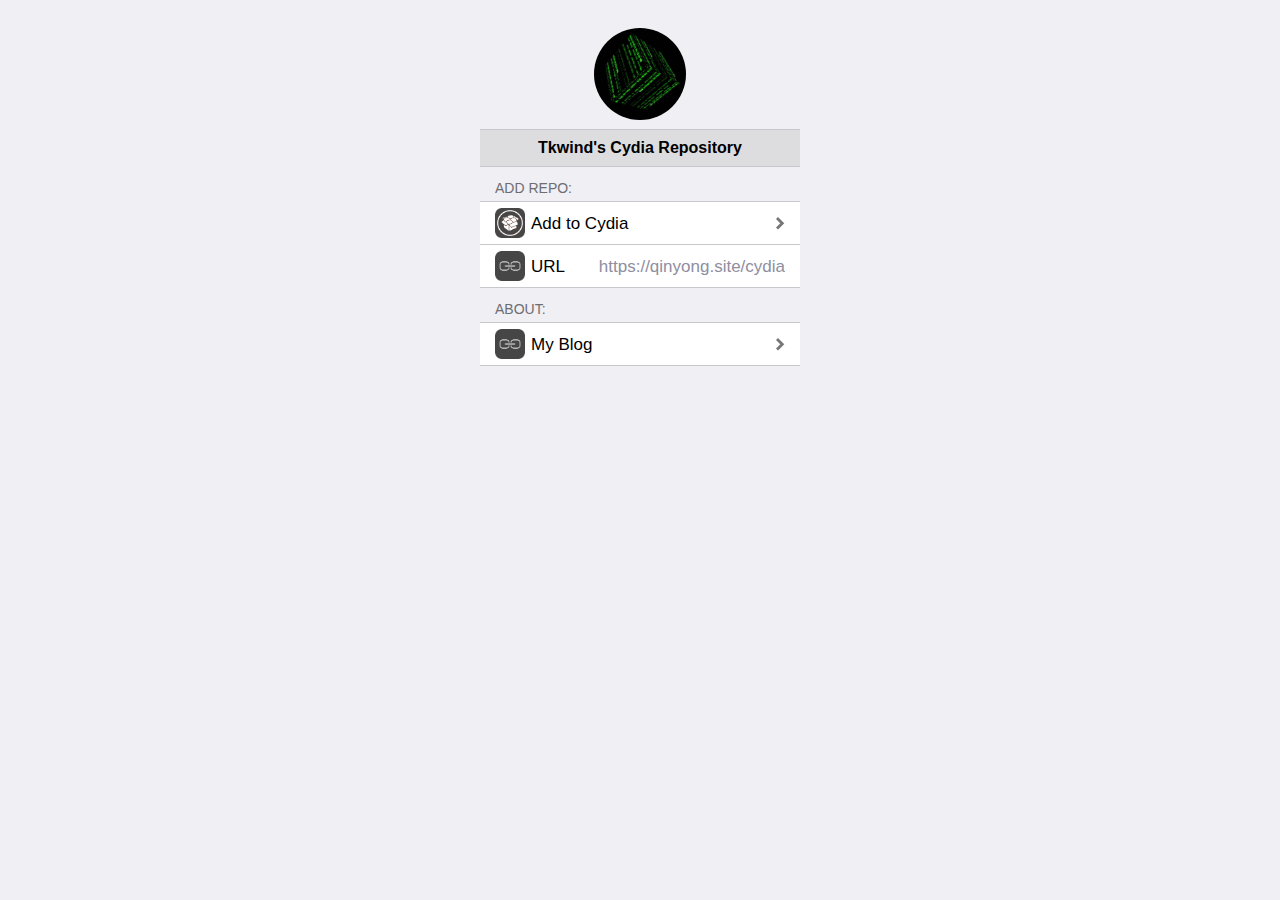
<file: index.html>
<!DOCTYPE html>
<html lang="en">
<head>
    <meta charset="utf-8">
    <title>Tkwind's Cydia Repository</title>
    <base target="_top">
    <link rel="stylesheet" type="text/css" href="./res/css/style.css" />
    <meta name="viewport" content="width=device-width,minimum-scale=1,maximum-scale=1,initial-scale=1,user-scalable=no" />
    <meta name="format-detection" content="telephone=no">
    <script type="text/javascript" src="./res/js/thankssaurik.js"></script>
    <link rel="icon" type="image/png" href="/res/images/16.png" sizes="16x16">
    <link rel="icon" type="image/png" href="/res/images/32.png" sizes="32x32">
    <link rel="icon" type="image/png" href="/res/images/48.png" sizes="48x48">
    <link rel="icon" type="image/png" href="/res/images/64.png" sizes="64x64">
    <link rel="icon" type="image/png" href="/res/images/128.png" sizes="128x128">
    <link rel="icon" type="image/png" href="/res/images/256.png" sizes="256x256">
    <link rel="apple-touch-icon" sizes="120x120" href="/res/images/120.png">
</head>
<br>
<body class="pinstripe">
    <panel>

        <center>
            <img class="round_icon" src="./CydiaIcon.png" alt="TkwindRepo">
        </center>

        <block>
            <fieldset>
                <label>
                    <center>
                        <strong>Tkwind's Cydia Repository</strong>
                    </center>
                </label>
            </fieldset>
        </block>
        
        <label>Add Repo:</label>
        <fieldset>
            <a href="cydia://url/https://cydia.saurik.com/api/share#?source=https://qinyong.site/cydia">
                <img class="icon" src="./res/images/cydia.png">
                <div>
                    <div>
                        <label>
                            <p>Add to Cydia</p>
                        </label>
                    </div>
                </div>
            </a>
            <a>
                <img class="icon" src="./res/images/url.png">
                <div>
                    <div>
                        <label>
                            <p>URL</p>
                        </label>
                        <input type="text" value="https://qinyong.site/cydia" onclick="setSelectionRange(0,36)" style="width: 210px;">
                    </div>
                </div>
            </a>
        </fieldset>

        <label>about:</label>
        <fieldset>
            <a href="https://qinyong.site/about/">
                <img class="icon" src="./res/images/url.png" width="58" height="58">
                <div>
                    <div>
                        <label>
                            <p>My Blog</p>
                        </label>
                    </div>
                </div>
            </a>
        </fieldset>
    </panel>
</body>
</html>
</file>
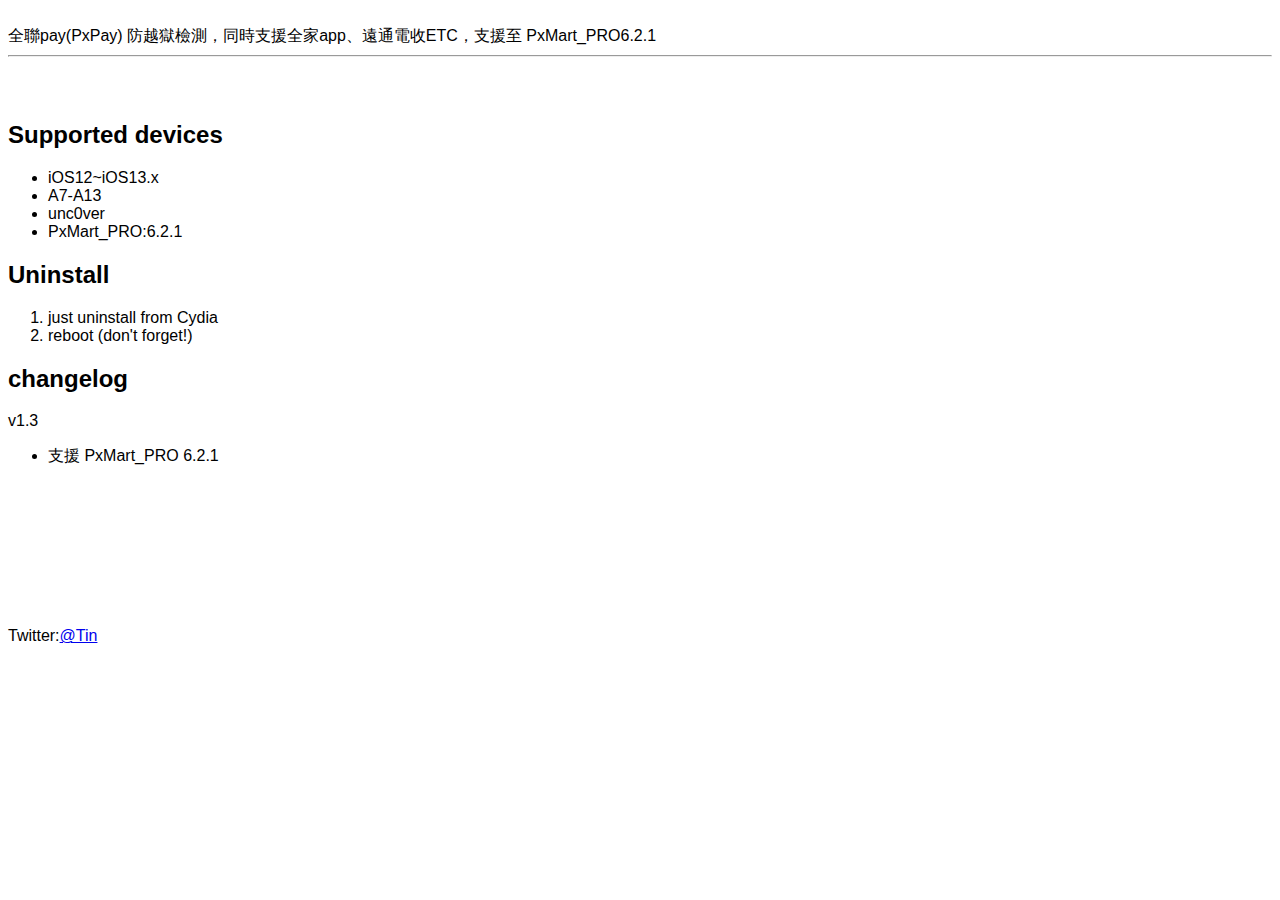
<file: descriptions/PxMart-PRO/index.html>
<!DOCTYPE html>
<html lang="ja">
<head>
	<meta http-equiv="Content-Type" content="text/html; charset=UTF-8">

<style type="text/css">
body {
font-family:"Hiragino Kaku Gothic ProN", sans-serif;
}
</style>


</head>
<body bgcolor="white">
<br>
全聯pay(PxPay) 防越獄檢測，同時支援全家app、遠通電收ETC，支援至 PxMart_PRO6.2.1 <br>
<!-- <br> -->
<!-- <br> -->
<!-- <h1>PLEASE READ THE README.</h1> -->
<!-- <br> -->
<!--  -->
<hr>

<!-- <br> -->
<!-- <br> -->
<!-- <h1>README</h1> -->
<!--  -->
<!-- <h2>WARNING</h2> -->
<!--  -->
<!-- <h3>This is kernel level tweak. no warranty run it at your own risk.</h3> -->

<br>
<br>

<h2>Supported devices</h2>
<ul>
	<li>iOS12~iOS13.x</li>
	<li>A7-A13</li>
	<li>unc0ver</li>
	<li>PxMart_PRO:6.2.1</li>
	
</ul>

<!-- <br> -->

<!-- <h2>How to use</h2> -->
<!-- <ol> -->
<!-- 	<li>install this.</li> -->
<!-- 	<li>in terminal, run <span style="background:#eeeeee">su</span> and type your password.</li> -->
<!-- 	<li>run <span style="background:#eeeeee">changerootfs &</span> (don't forget "&").</li> -->
<!-- 	<li>run <span style="background:#eeeeee">disown %1</span></li> -->
<!-- 	<li>done. the changerootfs is now a daemon.</li> -->
<!-- 	<li>after changerootfs launch, open Preferences > KernBypass > select enable application.</li>  -->
<!-- </ol> -->

<!-- <br> -->

<h2>Uninstall</h2>
<ol>
	<li>just uninstall from Cydia</li>
	<li>reboot (don't forget!)</li>

</ol>

<!-- <br> -->

<!-- <h2>Credits</h2> -->
<!-- <ul> -->
<!-- 	<li>maphys by 0x7ff</li> -->
<!-- 	<li>vnodebypass by @XsF1re</li> -->
<!-- 	<li>jelbrekLib by @Jakeashacks</li> -->
<!-- </ul> -->

<!-- <br> -->

<!-- <h2>Source code</h2> -->
<!-- this is open source project. -->
<!-- <br> -->
<!-- <a href="https://github.com/akusio/KernBypass-Public" target="_blank"><p>Github</p></a> -->
<!--  -->
<!-- <hr> -->
<!-- <br> -->



<h2>changelog</h2>
v1.3<br>
<ul>
	<li>支援 PxMart_PRO 6.2.1</li>
</ul>


<br>
<br>
<br>
<br>
<br>
<br>
<br>
<br>
Twitter:<a href="https://twitter.com/s2339956" target="_blank">@Tin</a><br>
<br>
</body>
</html>
</file>
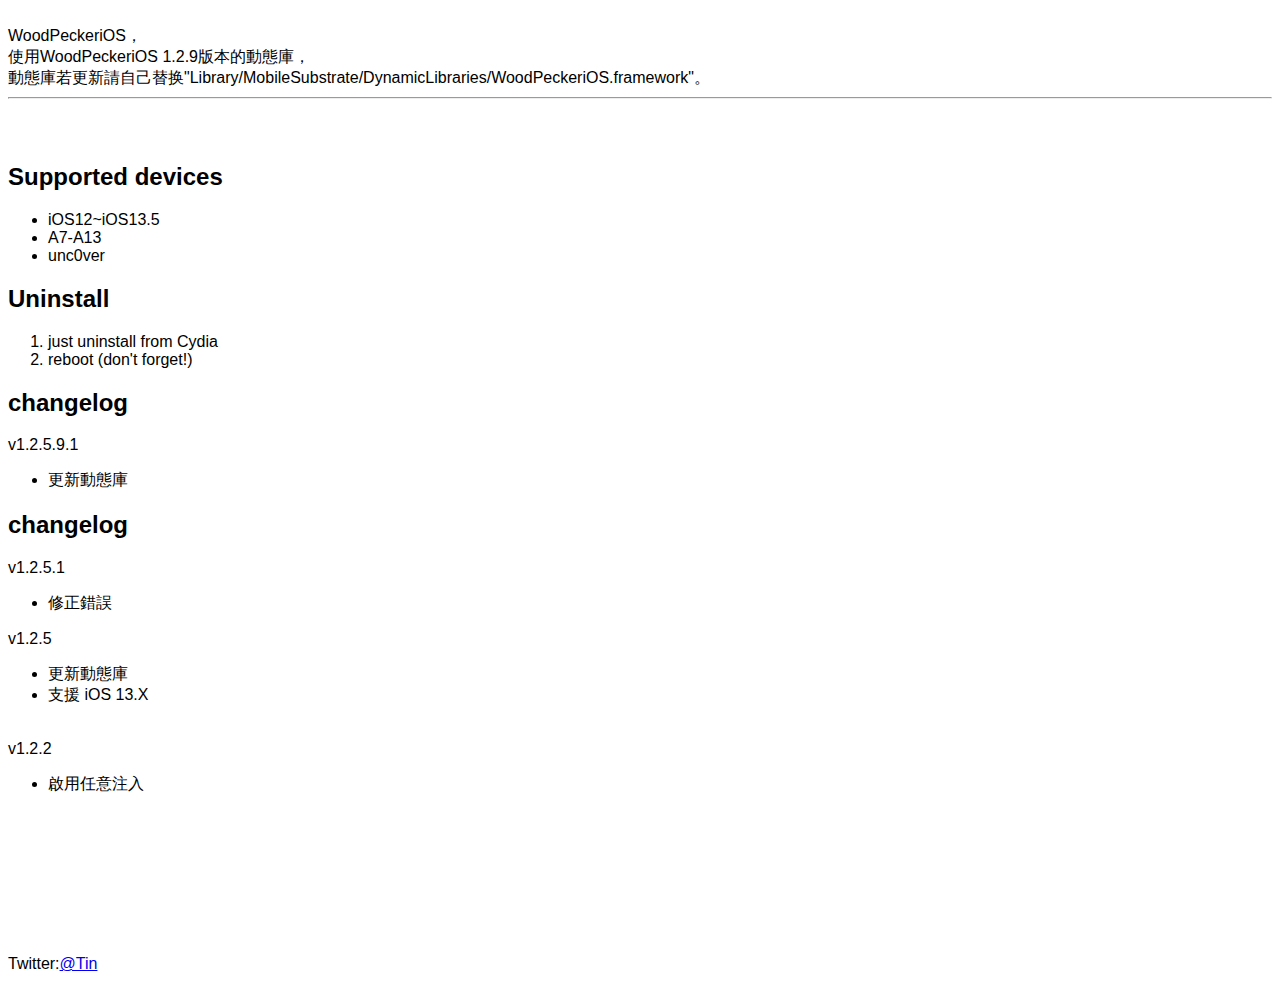
<file: descriptions/WoodPeckeriOS/index.html>
<!DOCTYPE html>
<html lang="ja">
<head>
	<meta http-equiv="Content-Type" content="text/html; charset=UTF-8">

<style type="text/css">
body {
font-family:"Hiragino Kaku Gothic ProN", sans-serif;
}
</style>


</head>
<body bgcolor="white">
<br>
WoodPeckeriOS，<br>
使用WoodPeckeriOS 1.2.9版本的動態庫， <br>
動態庫若更新請自己替换"Library/MobileSubstrate/DynamicLibraries/WoodPeckeriOS.framework"。<br>
<!-- <br> -->
<!-- <br> -->
<!-- <h1>PLEASE READ THE README.</h1> -->
<!-- <br> -->
<!--  -->
<hr>

<!-- <br> -->
<!-- <br> -->
<!-- <h1>README</h1> -->
<!--  -->
<!-- <h2>WARNING</h2> -->
<!--  -->
<!-- <h3>This is kernel level tweak. no warranty run it at your own risk.</h3> -->

<br>
<br>

<h2>Supported devices</h2>
<ul>
	<li>iOS12~iOS13.5</li>
	<li>A7-A13</li>
	<li>unc0ver</li>
</ul>

<!-- <br> -->

<!-- <h2>How to use</h2> -->
<!-- <ol> -->
<!-- 	<li>install this.</li> -->
<!-- 	<li>in terminal, run <span style="background:#eeeeee">su</span> and type your password.</li> -->
<!-- 	<li>run <span style="background:#eeeeee">changerootfs &</span> (don't forget "&").</li> -->
<!-- 	<li>run <span style="background:#eeeeee">disown %1</span></li> -->
<!-- 	<li>done. the changerootfs is now a daemon.</li> -->
<!-- 	<li>after changerootfs launch, open Preferences > KernBypass > select enable application.</li>  -->
<!-- </ol> -->

<!-- <br> -->

<h2>Uninstall</h2>
<ol>
	<li>just uninstall from Cydia</li>
	<li>reboot (don't forget!)</li>

</ol>

<!-- <br> -->

<!-- <h2>Credits</h2> -->
<!-- <ul> -->
<!-- 	<li>maphys by 0x7ff</li> -->
<!-- 	<li>vnodebypass by @XsF1re</li> -->
<!-- 	<li>jelbrekLib by @Jakeashacks</li> -->
<!-- </ul> -->

<!-- <br> -->

<!-- <h2>Source code</h2> -->
<!-- this is open source project. -->
<!-- <br> -->
<!-- <a href="https://github.com/akusio/KernBypass-Public" target="_blank"><p>Github</p></a> -->
<!--  -->
<!-- <hr> -->
<!-- <br> -->



<h2>changelog</h2>
v1.2.5.9.1<br>
<ul>
	<li>更新動態庫</li>
</ul>
<h2>changelog</h2>
v1.2.5.1<br>
<ul>
	<li>修正錯誤</li>
</ul>
v1.2.5<br>
<ul>
	<li>更新動態庫</li>
	<li>支援 iOS 13.X </li>
</ul>
<br>
v1.2.2<br>
<ul>
	<li>啟用任意注入</li>
</ul>

<br>
<br>
<br>
<br>
<br>
<br>
<br>
<br>
Twitter:<a href="https://twitter.com/s2339956" target="_blank">@Tin</a><br>
<br>
</body>
</html>
</file>
<file: res/css/style.css>
panel>input[type="submit"],
fieldset>a>div>div>input[type="checkbox"],
fieldset>a>div>div>select {
    -moz-appearance: none;
    -webkit-appearance: none
}
fieldset>div,
panel>block,
fieldset>a>div>div>label.detail {
    -webkit-user-select: text;
    user-select: text;
    -moz-user-select: element;
    -ms-user-select: element;
    user-select: element
}
fieldset>a[href] {
    -webkit-tap-highlight-color: rgba(0, 0, 0, .5);
    -webkit-tap-highlight-color: transparent
}
* {
    border: 0;
    -webkit-border-radius: 0;
    -moz-border-radius: 0;
    -ms-border-radius: 0;
    -o-border-radius: 0;
    border-radius: 0;
    color: inherit;
    font-family: inherit;
    font-size: inherit;
    font-style: inherit;
    font-weight: inherit;
    margin: 0;
    outline: 0;
    padding: 0;
    text-decoration: none;
    vertical-align: baseline
}
.clearfix:after,
fieldset>a>div>div:after {
    content: ".";
    display: block;
    clear: both;
    visibility: hidden;
    line-height: 0;
    height: 0
}
.clearfix,
fieldset>a>div>div {
    display: block
}
* {
    -moz-box-sizing: border-box;
    -ms-box-sizing: border-box;
    -webkit-box-sizing: border-box;
    box-sizing: border-box
}
img {
    -ms-interpolation-mode: bicubic;
    image-rendering: auto;
    image-rendering: optimizeQuality
}
img.crisp {
    -ms-interpolation-mode: nearest-neighbor;
    image-rendering: optimizeSpeed;
    image-rendering: -webkit-optimize-contrast;
    image-rendering: -o-crisp-edges;
    image-rendering: -moz-crisp-edges;
    image-rendering: crisp-edges
}
strong {
    font-weight: bold
}
em {
    font-style: italic
}
sup {
    font-size: smaller;
    position: relative;
    top: -6px;
    margin-top: -6px
}
pre {
    font-family: monospace
}
html.cytyle-faux {
    font-family: Helvetica, Arial
}
html.cytyle-faux #cytyle-metric {
    font-size: 16px
}
html.cytyle-flat {
    font-family: "Helvetica Neue", Helvetica, Arial
}
html.cytyle-flat #cytyle-metric {
    font-size: 17px
}
body {
    -webkit-text-size-adjust: none;
    -webkit-touch-callout: none;
    -webkit-user-select: none;
    margin: 0 auto
}
body.white {
    background-color: #fff
}
.cytyle-faux body.pinstripe {
    background: #c7ced5 url('[data-uri]')
}
.cytyle-flat body.pinstripe {
    background: #efeff4
}
body {
    width: 320px
}
@media screen and (max-device-width: 767px) {
    body {
        width: 100%
    }
}
.default {
    color: #aab
}
div.cy-table {
    margin: 0 auto;
    max-width: 568px
}
panel {
    display: block;
    margin: 0 auto
}
panel>hr {
    margin: 9px auto;
    text-align: center;
    border-bottom: 1px solid transparent;
    width: 60%
}
.cytyle-faux panel>hr {
    color: #4d4d70
}
.cytyle-flat panel>hr {
    color: #6d6d72
}
.cytyle-faux panel>hr {
    border-bottom-color: #4d4d70
}
.cytyle-flat panel>hr {
    border-bottom-color: #6d6d72
}
panel>block {
    display: block;
    background-color: rgba(204, 204, 204, 0.5);
    margin-top: 9px;
    margin-bottom: 9px
}
.cytyle-faux panel>block {
    border: 1px dashed #999
}
.cytyle-flat panel>block {
    border: 1px solid #c8c7cc
}
@media screen and (-webkit-min-device-pixel-ratio: 2) {
    .cytyle-flat.cytyle-hair panel>block {
        border-width: 0.5px
    }
}
.cytyle-faux panel>block {
    margin-left: 9px;
    margin-right: 9px
}
.cytyle-faux panel>block {
    -webkit-border-radius: 9px;
    -moz-border-radius: 9px;
    -ms-border-radius: 9px;
    -o-border-radius: 9px;
    border-radius: 9px
}
.cytyle-flat panel>block {
    border-left: none;
    border-right: none
}
panel>fieldset {
    position: relative;
    display: block;
    background-color: #fff;
    margin-top: 9px;
    margin-bottom: 9px
}
.cytyle-faux panel>fieldset {
    border-top: 1px solid #999
}
.cytyle-flat panel>fieldset {
    border-top: 1px solid #c8c7cc
}
@media screen and (-webkit-min-device-pixel-ratio: 2) {
    .cytyle-flat.cytyle-hair panel>fieldset {
        border-top-width: 0.5px
    }
}
.cytyle-faux panel>fieldset {
    border-left: 1px solid #999
}
.cytyle-flat panel>fieldset {
    border-left: 1px solid #c8c7cc
}
@media screen and (-webkit-min-device-pixel-ratio: 2) {
    .cytyle-flat.cytyle-hair panel>fieldset {
        border-left-width: 0.5px
    }
}
.cytyle-faux panel>fieldset {
    border-right: 1px solid #999
}
.cytyle-flat panel>fieldset {
    border-right: 1px solid #c8c7cc
}
@media screen and (-webkit-min-device-pixel-ratio: 2) {
    .cytyle-flat.cytyle-hair panel>fieldset {
        border-right-width: 0.5px
    }
}
.cytyle-flat panel>fieldset {
    border-left: none;
    border-right: none
}
.cytyle-faux panel>fieldset {
    margin-left: 9px;
    margin-right: 9px
}
.cytyle-faux panel>fieldset {
    font-size: 16px
}
.cytyle-flat panel>fieldset {
    font-size: 17px
}
.cytyle-faux panel>fieldset {
    -webkit-border-radius: 9px;
    -moz-border-radius: 9px;
    -ms-border-radius: 9px;
    -o-border-radius: 9px;
    border-radius: 9px;
    max-width: 302px
}
panel>fieldset.terminal {
    background-color: #000;
    color: #fff;
    font-family: monospace;
    font-size: 14px;
    font-weight: bold;
    padding: 10px
}
panel>label {
    display: block;
    position: relative;
    top: 4px
}
.cytyle-faux panel>label {
    margin: 9px;
    padding-left: 12px
}
.cytyle-flat panel>label {
    margin: 9px 15px
}
.cytyle-faux panel>label {
    color: #4d4d70
}
.cytyle-flat panel>label {
    color: #6d6d72
}
.cytyle-faux panel>label {
    text-shadow: rgba(255, 255, 255, 0.75) 1px 1px 0;
    font-weight: bold;
    font-size: 16px
}
.cytyle-flat panel>label {
    text-transform: uppercase;
    font-size: 14px
}
panel>footer {
    display: block;
    margin: 9px;
    font-size: 12px;
    text-align: center
}
.cytyle-faux panel>footer {
    color: #4d4d70
}
.cytyle-flat panel>footer {
    color: #6d6d72
}
panel>iframe {
    display: block;
    margin: -9px 0
}
panel>iframe:first-child,
panel>iframe+iframe {
    margin-top: 0
}
panel>div a {
    color: #586c90;
    font-weight: bold;
    text-shadow: rgba(255, 255, 255, 0.75) 1px 1px 0
}
div.cytyle-app {
    position: relative;
    padding: 9.5px;
    text-rendering: optimizeLegibility
}
.cytyle-faux div.cytyle-app {
    background-color: #e5e5e5;
    background-image: -moz-linear-gradient(top, #fff 0%, #ccc 100%);
    background-image: -webkit-gradient(linear, left top, left bottom, color-stop(0%, #fff), color-stop(100%, #ccc));
    background-image: -webkit-linear-gradient(top, #fff 0%, #ccc 100%);
    background-image: -ms-linear-gradient(top, #fff 0%, #ccc 100%);
    background-image: linear-gradient(to bottom, #ffffff 0%, #cccccc 100%);
    border-bottom: 1px solid #fff
}
.cytyle-flat div.cytyle-app {
    background-color: #f2f2f2;
    border: 1px solid;
    border-color: #a9a9a9 transparent #c2c2c2 transparent
}
@media screen and (-webkit-min-device-pixel-ratio: 2) {
    .cytyle-flat.cytyle-hair div.cytyle-app {
        border-width: 0.5px
    }
}
div.cytyle-app>div.icon {
    display: inline-block;
    vertical-align: middle;
    height: 64px;
    width: 64px;
    background-size: 64px 64px
}
div.cytyle-app>div.left {
    display: inline-block;
    vertical-align: middle;
    padding-left: 9.5px
}
div.cytyle-app>div.left>label {
    font-size: 14px
}
.cytyle-faux div.cytyle-app>div.left>label {
    color: #4d4d4d;
    text-shadow: #fff 0px 1px 0;
    font-weight: bold
}
.cytyle-flat div.cytyle-app>div.left>label {
    color: #000
}
div.cytyle-app>div.left>label+label {
    font-size: 12px
}
.cytyle-faux div.cytyle-app>div.left>label+label {
    color: #6a6a6a
}
.cytyle-flat div.cytyle-app>div.left>label+label {
    color: #303030
}
div.cytyle-app>div.right {
    float: right
}
div.cytyle-app>div.right>div {
    display: table-cell;
    height: 64px;
    vertical-align: middle
}
div.cytyle-app a {
    display: inline-block
}
.cytyle-faux div.cytyle-app a {
    background-color: #e5e5e5;
    background-image: -moz-linear-gradient(top, #fff 0%, #ccc 100%);
    background-image: -webkit-gradient(linear, left top, left bottom, color-stop(0%, #fff), color-stop(100%, #ccc));
    background-image: -webkit-linear-gradient(top, #fff 0%, #ccc 100%);
    background-image: -ms-linear-gradient(top, #fff 0%, #ccc 100%);
    background-image: linear-gradient(to bottom, #ffffff 0%, #cccccc 100%);
    border: 1px solid #afafaf;
    border-radius: 3px;
    box-shadow: 0px 1px 0px #fff;
    color: #6a6a6a;
    font-size: 13px;
    font-weight: bold;
    padding: 0.375em 0.75em;
    text-shadow: #fff 0px 1px 0
}
.cytyle-flat div.cytyle-app a {
    color: #007aff;
    font-size: 18px;
    padding: 0 7px
}
panel>input[type="submit"] {
    display: block;
    background-color: #fff;
    border: 1px solid blue;
    -webkit-border-radius: 9px;
    -moz-border-radius: 9px;
    -ms-border-radius: 9px;
    -o-border-radius: 9px;
    border-radius: 9px;
    color: blue;
    font-weight: bold;
    text-align: center;
    margin: 9px auto;
    width: 302px
}
.cytyle-faux panel>input[type="submit"] {
    font-size: 20px
}
.cytyle-flat panel>input[type="submit"] {
    font-size: 22px
}
.cytyle-faux panel>input[type="submit"] {
    padding: 11px 15px
}
.cytyle-flat panel>input[type="submit"] {
    padding: 10px 15px
}
panel>input[type="submit"]:active {
    background-color: blue;
    color: #fff
}
fieldset>div,
panel>block {
    font-size: 16px
}
.cytyle-faux fieldset>div,
.cytyle-faux panel>block {
    padding: 0 13px
}
.cytyle-flat fieldset>div,
.cytyle-flat panel>block {
    padding: 0 20px
}
fieldset>div>*,
panel>block>* {
    margin-top: 9px;
    margin-bottom: 9px
}
fieldset>div>p,
panel>block>p {
    text-align: left
}
fieldset>div>ul,
panel>block>ul {
    list-style-position: inside
}
.cytyle-faux fieldset>div>hr,
.cytyle-faux panel>block>hr {
    border-top: 1px dashed #999
}
.cytyle-flat fieldset>div>hr,
.cytyle-flat panel>block>hr {
    border-top: 1px solid #c8c7cc
}
@media screen and (-webkit-min-device-pixel-ratio: 2) {
    .cytyle-flat.cytyle-hair fieldset>div>hr,
    .cytyle-flat.cytyle-hair panel>block>hr {
        border-top-width: 0.5px
    }
}
fieldset>div a,
panel>block a {
    color: blue
}
fieldset>a,
fieldset>div,
fieldset>textarea {
    display: block;
    position: relative
}
.cytyle-faux panel>fieldset>a,
.cytyle-faux panel>fieldset>div,
.cytyle-faux panel>fieldset>textarea {
    border-bottom: 1px solid #999
}
.cytyle-flat panel>fieldset>a,
.cytyle-flat panel>fieldset>div,
.cytyle-flat panel>fieldset>textarea {
    border-bottom: 1px solid #c8c7cc
}
@media screen and (-webkit-min-device-pixel-ratio: 2) {
    .cytyle-flat.cytyle-hair panel>fieldset>a,
    .cytyle-flat.cytyle-hair panel>fieldset>div,
    .cytyle-flat.cytyle-hair panel>fieldset>textarea {
        border-bottom-width: 0.5px
    }
}
div.cy-table>fieldset>a,
div.cy-table>fieldset>div,
div.cy-table>fieldset>textarea {
    border-bottom: 1px solid #e0e0e0
}
.cytyle-faux panel>fieldset>a:first-child,
.cytyle-faux panel>fieldset>div:first-child,
.cytyle-faux panel>fieldset>textarea:first-child {
    -moz-border-radius-topleft: 8px;
    -webkit-border-top-left-radius: 8px;
    border-top-left-radius: 8px;
    -moz-border-radius-topright: 8px;
    -webkit-border-top-right-radius: 8px;
    border-top-right-radius: 8px
}
.cytyle-faux panel>fieldset>a.left:first-child,
.cytyle-faux panel>fieldset>div.left:first-child,
.cytyle-faux panel>fieldset>textarea.left:first-child {
    -moz-border-radius-topright: 0;
    -webkit-border-top-right-radius: 0;
    border-top-right-radius: 0
}
.cytyle-faux panel>fieldset>a.right:nth-child(2),
.cytyle-faux panel>fieldset>div.right:nth-child(2),
.cytyle-faux panel>fieldset>textarea.right:nth-child(2) {
    -moz-border-radius-topright: 8px;
    -webkit-border-top-right-radius: 8px;
    border-top-right-radius: 8px
}
.cytyle-faux panel>fieldset>a:last-child,
.cytyle-faux panel>fieldset>div:last-child,
.cytyle-faux panel>fieldset>textarea:last-child {
    -moz-border-radius-bottomleft: 8px;
    -webkit-border-bottom-left-radius: 8px;
    border-bottom-left-radius: 8px;
    -moz-border-radius-bottomright: 8px;
    -webkit-border-bottom-right-radius: 8px;
    border-bottom-right-radius: 8px
}
.cytyle-faux panel>fieldset>a.left:nth-last-child(2),
.cytyle-faux panel>fieldset>div.left:nth-last-child(2),
.cytyle-faux panel>fieldset>textarea.left:nth-last-child(2) {
    -moz-border-radius-bottomleft: 8px;
    -webkit-border-bottom-left-radius: 8px;
    border-bottom-left-radius: 8px
}
.cytyle-faux panel>fieldset>a.right:last-child,
.cytyle-faux panel>fieldset>div.right:last-child,
.cytyle-faux panel>fieldset>textarea.right:last-child {
    -moz-border-radius-bottomleft: 0;
    -webkit-border-bottom-left-radius: 0;
    border-bottom-left-radius: 0
}
fieldset>img.close {
    position: absolute;
    z-index: 1;
    top: -11px;
    left: -11px;
    content: url(closebox@2x.png);
    width: 30px;
    height: 29px
}
fieldset>a>div>div>label>p {
    display: inline;
    text-rendering: optimizeLegibility
}
.cytyle-faux fieldset>a>div>div>label:first-child {
    font-weight: bold
}
fieldset>a>div>div>label.detail {
    display: inline-block;
    float: right;
    text-align: right
}
fieldset>a>div>div>label.price {
    display: inline-block;
    float: right;
    background-color: #2463de;
    -webkit-border-radius: 9px;
    -moz-border-radius: 9px;
    -ms-border-radius: 9px;
    -o-border-radius: 9px;
    border-radius: 9px;
    color: #fff !important;
    padding: 0.2em 0.4em;
    margin: -0.2em -0.4em
}
fieldset>a>div>div>label.verbose {
    display: inline-block;
    float: right;
    font-size: 10px;
    position: relative;
    margin: -3.5px;
    text-align: center
}
fieldset>a>div>div>label.lower {
    display: block;
    font-size: 13px
}
fieldset>a>div>div>label.url {
    display: block;
    font-size: 14px;
    font-style: italic;
    word-wrap: break-word
}
fieldset>a>span.extra {
    position: absolute;
    -moz-border-radius-bottomleft: 7px;
    -webkit-border-bottom-left-radius: 7px;
    border-bottom-left-radius: 7px;
    padding: 0.2em 0.4em;
    background-color: #ccc;
    color: #fff;
    font-size: 12px;
    font-weight: bold
}
panel>fieldset>a>span.extra {
    top: -1px;
    right: -1px
}
div.cy-table>fieldset>a>span.extra {
    top: 0px;
    right: 0px
}
fieldset>a>span.badge {
    position: absolute;
    bottom: 0px;
    right: 0px;
    -moz-border-radius-topleft: 7px;
    -webkit-border-top-left-radius: 7px;
    border-top-left-radius: 7px;
    padding: 0.2em 0.4em;
    background-color: #da0812;
    color: #fff;
    font-size: 11px;
    font-weight: bold
}
.cytyle-faux panel>fieldset>a:first-child>span.extra {
    -moz-border-radius-topright: 9px;
    -webkit-border-top-right-radius: 9px;
    border-top-right-radius: 9px
}
.cytyle-faux panel>fieldset>a:last-child>span.badge {
    -moz-border-radius-bottomright: 8px;
    -webkit-border-bottom-right-radius: 8px;
    border-bottom-right-radius: 8px
}
fieldset {
    clear: both
}
fieldset.more {
    clear: none
}
.cytyle-faux fieldset.more {
    margin-right: 9px
}
.cytyle-faux fieldset.half>a>div>div label,
.cytyle-faux fieldset.more>a>div>div label {
    margin-right: -11px
}
.cytyle-flat fieldset.half>a>div>div label,
.cytyle-flat fieldset.more>a>div>div label {
    margin-right: -10px
}
fieldset>a>img.icon {
    position: absolute;
    height: auto;
    max-height: 30px;
    width: 30px;
    min-width: 30px

}
.cytyle-faux fieldset>a>img.icon {
    margin: 6px 6px
}
.cytyle-flat fieldset>a>img.icon {
    margin: 6px 15px
}
.cytyle-faux fieldset>a>img.icon+div {
    margin-left: 42px
}
.cytyle-flat fieldset>a>img.icon+div {
    margin-left: 51px
}
fieldset>a>img.icon+div>div {
    min-height: 42px
}
.cytyle-faux fieldset>a>div {
    margin-left: 15px
}
.cytyle-flat fieldset>a>div {
    margin-left: 15px
}
.cytyle-faux fieldset>a>div>div {
    padding: 11px 15px 11px 0
}
.cytyle-flat fieldset>a>div>div {
    padding: 10px 15px 10px 0
}
fieldset>a[type="profile"]>img.icon {
    position: absolute;
    height: 50px;
    width: 50px;
    background-repeat: no-repeat;
    background-position: center center;
    max-height: none;
    min-width: none;
    margin: 0

}
.cytyle-faux panel>fieldset>a[type="profile"]>img.icon {
    -moz-border-radius-topleft: 8px;
    -webkit-border-top-left-radius: 8px;
    border-top-left-radius: 8px;
    -moz-border-radius-bottomleft: 8px;
    -webkit-border-bottom-left-radius: 8px;
    border-bottom-left-radius: 8px
}
fieldset>a[type="profile"]>img.icon+div {
    margin-left: 50px
}
.cytyle-faux fieldset>a[type="profile"]>img.icon+div {
    border-left: 1px solid #999
}
.cytyle-flat fieldset>a[type="profile"]>img.icon+div {
    border-left: 1px solid #c8c7cc
}
@media screen and (-webkit-min-device-pixel-ratio: 2) {
    .cytyle-flat.cytyle-hair fieldset>a[type="profile"]>img.icon+div {
        border-left-width: 0.5px
    }
}
fieldset>a[type="profile"]>img.icon+div>div {
    min-height: 50px
}
fieldset>a[type="profile"]>div>div {
    padding: 6px
}
fieldset>a[type="thumb"]>img.icon {
    position: absolute;
    height: 64px;
    width: 64px;
    background-repeat: no-repeat;
    background-position: center center;
    max-height: none;
    min-width: none;
    margin: 0
}
.cytyle-faux panel>fieldset>a[type="thumb"]>img.icon {
    -moz-border-radius-topleft: 8px;
    -webkit-border-top-left-radius: 8px;
    border-top-left-radius: 8px;
    -moz-border-radius-bottomleft: 8px;
    -webkit-border-bottom-left-radius: 8px;
    border-bottom-left-radius: 8px
}
fieldset>a[type="thumb"]>img.icon+div {
    margin-left: 64px
}
.cytyle-faux fieldset>a[type="thumb"]>img.icon+div {
    border-left: 1px solid #999
}
.cytyle-flat fieldset>a[type="thumb"]>img.icon+div {
    border-left: 1px solid #c8c7cc
}
@media screen and (-webkit-min-device-pixel-ratio: 2) {
    .cytyle-flat.cytyle-hair fieldset>a[type="thumb"]>img.icon+div {
        border-left-width: 0.5px
    }
}
fieldset>a[type="thumb"]>img.icon+div>div {
    min-height: 64px
}
fieldset>a[type="thumb"]>div>div {
    padding: 13px
}
div.cy-table>label {
    height: 23px;
    padding: 1px 6px;
    display: block;
    font-weight: bold
}
.cytyle-faux div.cy-table>label {
    background-image: url('[data-uri]');
    background-repeat: repeat-x no-repeat-y;
    -webkit-background-size: 1px 23px;
    background-size: 1px 23px;
    color: #fff;
    text-shadow: rgba(0, 0, 0, 0.5) 0px 1px 0
}
@media screen and (-webkit-min-device-pixel-ratio: 2) {
    .cytyle-faux div.cy-table>label {
        background-image: url('[data-uri]')
    }
}
.cytyle-flat div.cy-table>label {
    background-color: #f7f7f7
}
.cytyle-faux fieldset>.left {
    border-right: 1px solid #999
}
.cytyle-flat fieldset>.left {
    border-right: 1px solid #c8c7cc
}
@media screen and (-webkit-min-device-pixel-ratio: 2) {
    .cytyle-flat.cytyle-hair fieldset>.left {
        border-right-width: 0.5px
    }
}
fieldset>.left,
fieldset>.right {
    float: left;
    width: 50%
}
fieldset.half {
    float: left
}
panel>fieldset.half {
    margin-top: 0
}
.cytyle-faux panel>fieldset.half {
    min-width: 146.5px
}
.cytyle-flat panel>fieldset.half {
    min-width: 50%
}
.cytyle-faux fieldset.half>a {
    border-right: 1px solid #999
}
.cytyle-flat fieldset.half>a {
    border-right: 1px solid #c8c7cc
}
@media screen and (-webkit-min-device-pixel-ratio: 2) {
    .cytyle-flat.cytyle-hair fieldset.half>a {
        border-right-width: 0.5px
    }
}
.cytyle-faux fieldset.half>a {
    border-right: none
}
div.cy-table>fieldset.half {
    min-width: 50%
}
.cytyle-faux fieldset>a[href]>div {
    padding-right: 15px
}
.cytyle-flat fieldset>a[href]>div {
    padding-right: 15px
}
fieldset>a>div>div>select,
fieldset>a[href]>div>div {
    background-image: url('[data-uri]');
    background-position: right center;
    background-repeat: no-repeat;
    -webkit-background-size: 10px 13px;
    background-size: 10px 13px
}
@media screen and (-webkit-min-device-pixel-ratio: 2) {
    fieldset>a>div>div>select,
    fieldset>a[href]>div>div {
        background-image: url('[data-uri]')
    }
}
.cytyle-faux fieldset>a>div>div>select,
.cytyle-faux fieldset>a[href]>div>div {
    padding-right: 25px
}
.cytyle-flat fieldset>a>div>div>select,
.cytyle-flat fieldset>a[href]>div>div {
    padding-right: 25px
}
fieldset.dark>a>div>div>select,
fieldset.dark>a[href]>div>div {
    background-image: url('[data-uri]')
}
@media screen and (-webkit-min-device-pixel-ratio: 2) {
    fieldset.dark>a>div>div>select,
    fieldset.dark>a[href]>div>div {
        background-image: url('[data-uri]')
    }
}
fieldset>a>div>div>input[type="checkbox"] {
    -webkit-border-radius: 7px;
    -moz-border-radius: 7px;
    -ms-border-radius: 7px;
    -o-border-radius: 7px;
    border-radius: 7px;
    float: right
}
fieldset>a>div>div>input[type="checkbox"]:checked {
    background-color: #000
}
.cytyle-faux fieldset>a>div>div>input[type="checkbox"] {
    margin-right: -4px
}
.cytyle-flat fieldset>a>div>div>input[type="checkbox"] {
    margin-right: -5px
}
.cytyle-faux fieldset>a>div>div>input[type="checkbox"] {
    border: 1px solid #999
}
.cytyle-flat fieldset>a>div>div>input[type="checkbox"] {
    border: 1px solid #c8c7cc
}
@media screen and (-webkit-min-device-pixel-ratio: 2) {
    .cytyle-flat.cytyle-hair fieldset>a>div>div>input[type="checkbox"] {
        border-width: 0.5px
    }
}
.cytyle-faux fieldset>a>div>div>input[type="checkbox"] {
    height: 1.25em;
    width: 1.25em
}
.cytyle-flat fieldset>a>div>div>input[type="checkbox"] {
    height: 1.29412em;
    width: 1.29412em
}
fieldset>a>div>div>input[type="password"],
fieldset>a>div>div>input[type="text"] {
    float: right;
    text-align: right
}
fieldset>a>div>div>select {
    background-color: transparent;
    text-align: right;
    direction: rtl;
    float: right;
    min-width: 100px;
    text-indent: 0.01px;
    text-overflow: ""
}
fieldset>a>div>div>select::-ms-expand {
    display: none
}
fieldset>a>div>div>select>option {
    direction: ltr
}
fieldset>textarea {
    padding: 10px;
    width: 100%;
    min-width: 300px
}
fieldset>textarea.left,
fieldset>textarea.right {
    min-width: 150px
}
.cytyle-faux fieldset>a>div>div>label+label,
.cytyle-faux fieldset>a>div>div>input,
.cytyle-faux fieldset>a>div>div>select,
.cytyle-faux fieldset>textarea {
    color: #193250
}
.cytyle-flat fieldset>a>div>div>label+label,
.cytyle-flat fieldset>a>div>div>input,
.cytyle-flat fieldset>a>div>div>select,
.cytyle-flat fieldset>textarea {
    color: #8e8e9f
}
fieldset>a.cytyle-up {
    -webkit-transition: background 0.3s ease-in
}
fieldset>a.cytyle-up p {
    -webkit-transition: color 0.3s ease-in
}
fieldset>a.cytyle-dn label,
fieldset>a.cytyle-dn span,
fieldset>a.cytyle-in label,
fieldset>a.cytyle-in span {
    background: none !important
}
.cytyle-faux fieldset>a.cytyle-dn p,
.cytyle-faux fieldset>a.cytyle-dn p span,
.cytyle-faux fieldset>a.cytyle-in p,
.cytyle-faux fieldset>a.cytyle-in p span {
    color: #fff !important
}
.cytyle-flat fieldset>a.cytyle-dn p,
.cytyle-flat fieldset>a.cytyle-dn p span,
.cytyle-flat fieldset>a.cytyle-in p,
.cytyle-flat fieldset>a.cytyle-in p span {
    color: #000 !important
}
.cytyle-faux fieldset>a.cytyle-dn,
.cytyle-faux fieldset>a.cytyle-in {
    background-color: #0374e2 !important;
    background-image: -moz-linear-gradient(top, #058cdf 0%, #015de6 100%) !important;
    background-image: -webkit-gradient(linear, left top, left bottom, color-stop(0%, #058cdf), color-stop(100%, #015de6)) !important;
    background-image: -webkit-linear-gradient(top, #058cdf 0%, #015de6 100%) !important;
    background-image: -ms-linear-gradient(top, #058cdf 0%, #015de6 100%) !important;
    background-image: linear-gradient(to bottom, #058cdf 0%, #015de6 100%) !important
}
.cytyle-faux fieldset>a.cytyle-dn[href]>div>div,
.cytyle-faux fieldset>a.cytyle-in[href]>div>div {
    background-image: url('[data-uri]')
}
@media screen and (-webkit-min-device-pixel-ratio: 2) {
    .cytyle-faux fieldset>a.cytyle-dn[href]>div>div,
    .cytyle-faux fieldset>a.cytyle-in[href]>div>div {
        background-image: url('[data-uri]')
    }
}
.cytyle-flat fieldset>a.cytyle-dn,
.cytyle-flat fieldset>a.cytyle-in {
    background-color: #d9d9d9 !important
}
.cytyle-flat fieldset>a.cytyle-dn img,
.cytyle-flat fieldset>a.cytyle-in img {
    -webkit-transform: translateZ(0);
    -webkit-filter: grayscale(100%);
    filter: grayscale(100%)
}
p,
input[type="password"],
input[type="text"],
select {
    position: relative
}
.cytyle-faux p,
.cytyle-faux input[type="password"],
.cytyle-faux input[type="text"],
.cytyle-faux select {
    line-height: 1.25
}
.cytyle-flat p,
.cytyle-flat input[type="password"],
.cytyle-flat input[type="text"],
.cytyle-flat select {
    line-height: 1.29412
}
.cytyle-faux panel>block p,
.cytyle-faux fieldset>div>p {
    margin-left: -0.0625em;
    margin-right: -0.0625em
}
.cytyle-flat panel>block p,
.cytyle-flat fieldset>div>p {
    margin-left: -0.05882em;
    margin-right: -0.05882em
}
.cytyle-faux fieldset>a>div>div>label:first-child,
.cytyle-faux fieldset>a>div>div>label.lower,
.cytyle-faux fieldset>a>div>div>label.url {
    left: -0.0625em
}
.cytyle-flat fieldset>a>div>div>label:first-child,
.cytyle-flat fieldset>a>div>div>label.lower,
.cytyle-flat fieldset>a>div>div>label.url {
    left: -0.05882em
}

panel>block>p
{
    text-align: center !important;
}

.round_icon{
    margin-top: 10px;
    width: 92px;
    height: 92px;
    display: flex;
    border-radius: 92px;
    overflow: hidden;
    
}
</file>
